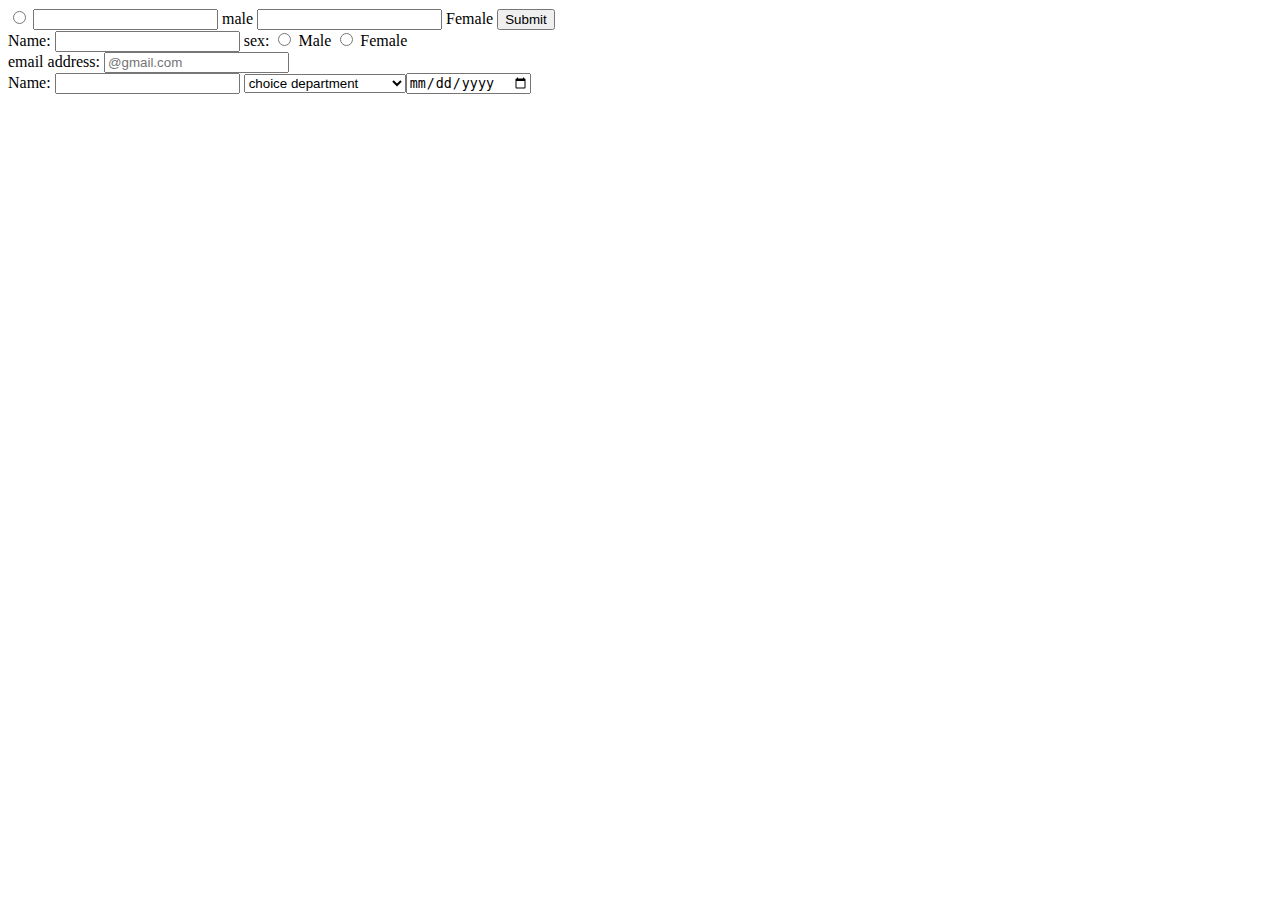
<file: Class2.html>
<!DOCTYPE html>
<html>

<head>
  <meta charset="UTF-8">
  <meta name="viewport" content="width=device-width, initial-scale=1">
  <title></title>
</head>
<form>
  <input type="radio" name="">
  <input type="redio"> male
    <input type="redio"> Female
    <input type="submit">
  </form>
  <form action="">
    <label for="">Name:</label>
    <input type="text">
    <label for=""> sex:</label>
    <input type="radio" Name="gen">
    <label for="" Name="gen">Male</label>
    <input type="radio" Name="gen">
    <label for="" Name="gen">Female
    </form>
    <form>
      <label for=""Phone number</label>
        <label>email address:</label>
        <input type="text" name="" placeholder="@gmail.com">
        <br>
      
          <label for="Name">Name:</label>
    <input type="text" id="Name">
    </option>
      <select>
        <option selected disabled hidden>choice department</option>
          <option></option> computer Engineering</option>
          <option>electrical engineering
          <option>business administration</option>
          <label>date:</label>
          <input type="date"Name="">
          </select>
          
    </label>
    
<body>

</body>

</html>
</file>
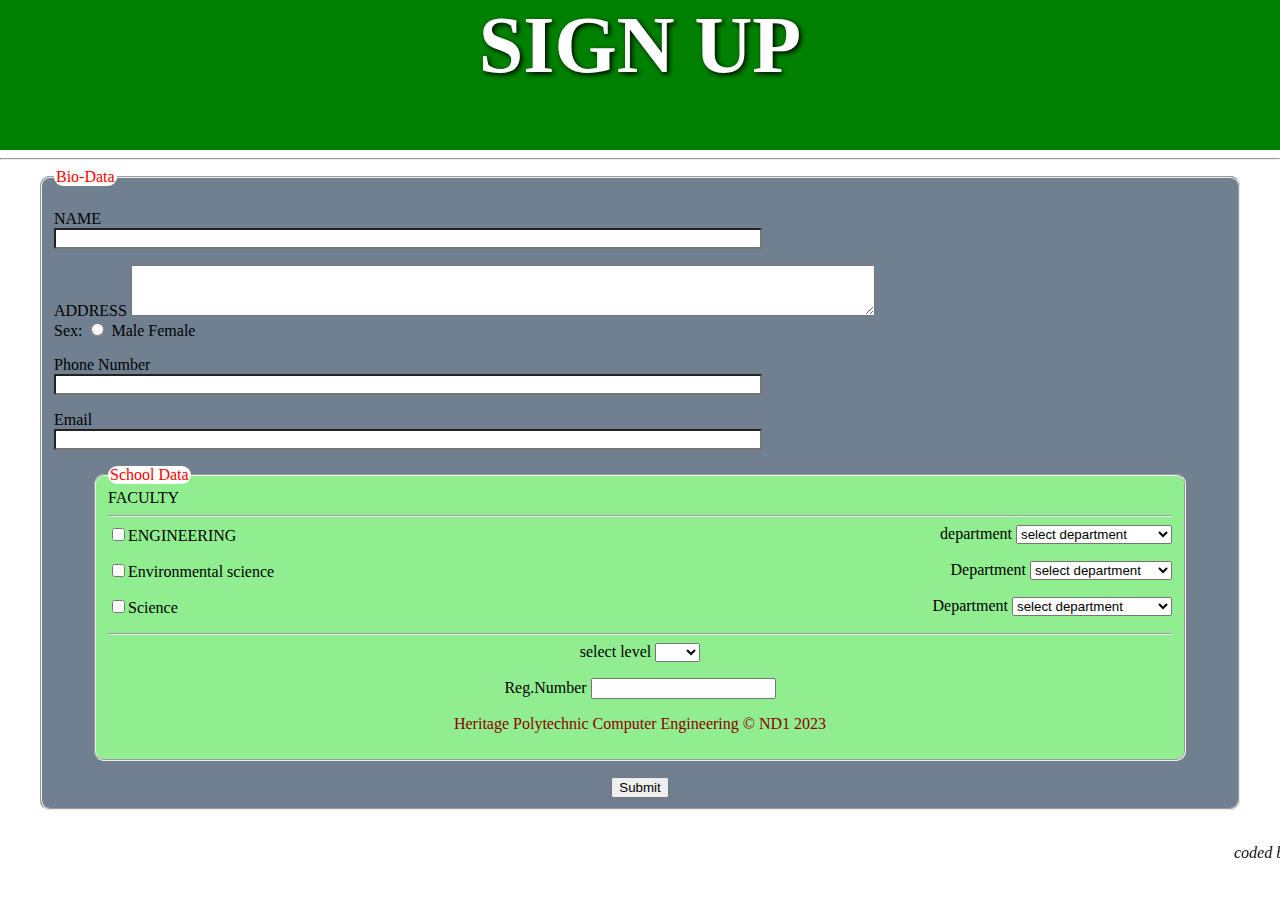
<file: form_view.html>
<!DOCTYPE html>
<html>

<head>
  <meta charset="UTF-8">
  <meta name="viewport" content="width=device-width, initial-scale=1">
    <title></title>
  <link rel="stylesheet" type="text/css" href="form_style.css">
</head>
<body>

   <div class="header">
     <h1>SIGN UP</h1>
   </div>
     <hr>
     
     
    <div class="field1">
    <fieldset>
     <legend>Bio-Data</legend><br>
      <label>NAME</label><br>
      <input type="text" style="background-color: white; width: 700px">
      <p>
      <label>ADDRESS</label>
      <textarea cols="90px" rows="3px">
      </textarea>
      <br>
      <label for=""> Sex:</label>
       <input type="radio" Name="gen">
      <label for="" Name="gen">Male</label
       <input type="radio" Name="gen">
    <label for="" Name="gen">Female
    </label>
    <p>
      <div class="phone number">
    <label for="">Phone Number</label><br>
    <input type="number" style="background-color: white; width: 700px">
    <p>
      <label <form="">Email</label><br>
      <input type="text" style="background-color: white; width: 700px">
      
      <p>
        <div class="field2">
          <fieldset>
            <legend>School Data</legend>
            <label>FACULTY </label>
            <br>
            <hr>
     
     <input type="checkbox">ENGINEERING
     <label class="dep">department 
     <select>
       <option selected disabled hidden>
         select department </option></p>
   <option>Computer Engineering </option>
 <option>Electrical engineering </option>
      </select>
      </label>
        <br>
        <p>
          
  <input type="checkbox">Environmental science
     <label class="Env">Department
      <select>
        <option selected disabled hidden>
         select department </option></p>
     <option>Quantity survey </option>
     <option>Estate management</option>
    <option>building technology </option>
     </select>
     </label>
    <br>
    <p>
      
  <input type="checkbox">Science
  <label class="Sci">Department
  <select>
    <option selected disabled hidden>
      select department </option></p>
      <option>Chemistry </option>
      <option>Science lab technology </option>
      <option> computer science </option>
      </select>
      </label>
      <br>
      <p>
        <hr>
        
        
        
        <center><label class="lev">select level
        <select>
         <option selected disabled hidden>
           <option>100</option>
           <option>200</option>
           <option>300</option>
           </select>
           </label>
        </center>
           <p>
             
             <center><label>Reg.Number</label>
             <input type="number"></center>
             <p>
               <center><p style="color: darkred">
                 Heritage Polytechnic
                 Computer Engineering © ND1 2023
                 </center></p>
                 </fieldset>
                 <p>
             <center><input type="submit"></center>
             </div>
             </fieldset>
             <p>
             
             <div class="end">
               <center><i><br><marquee behavior="" direction="">coded by (BRIGHT ENEFIOK THOMAS)</marquee>
         
         
         
       
</body>
</html>
</head>

<body>

</body>

</html>
</file>
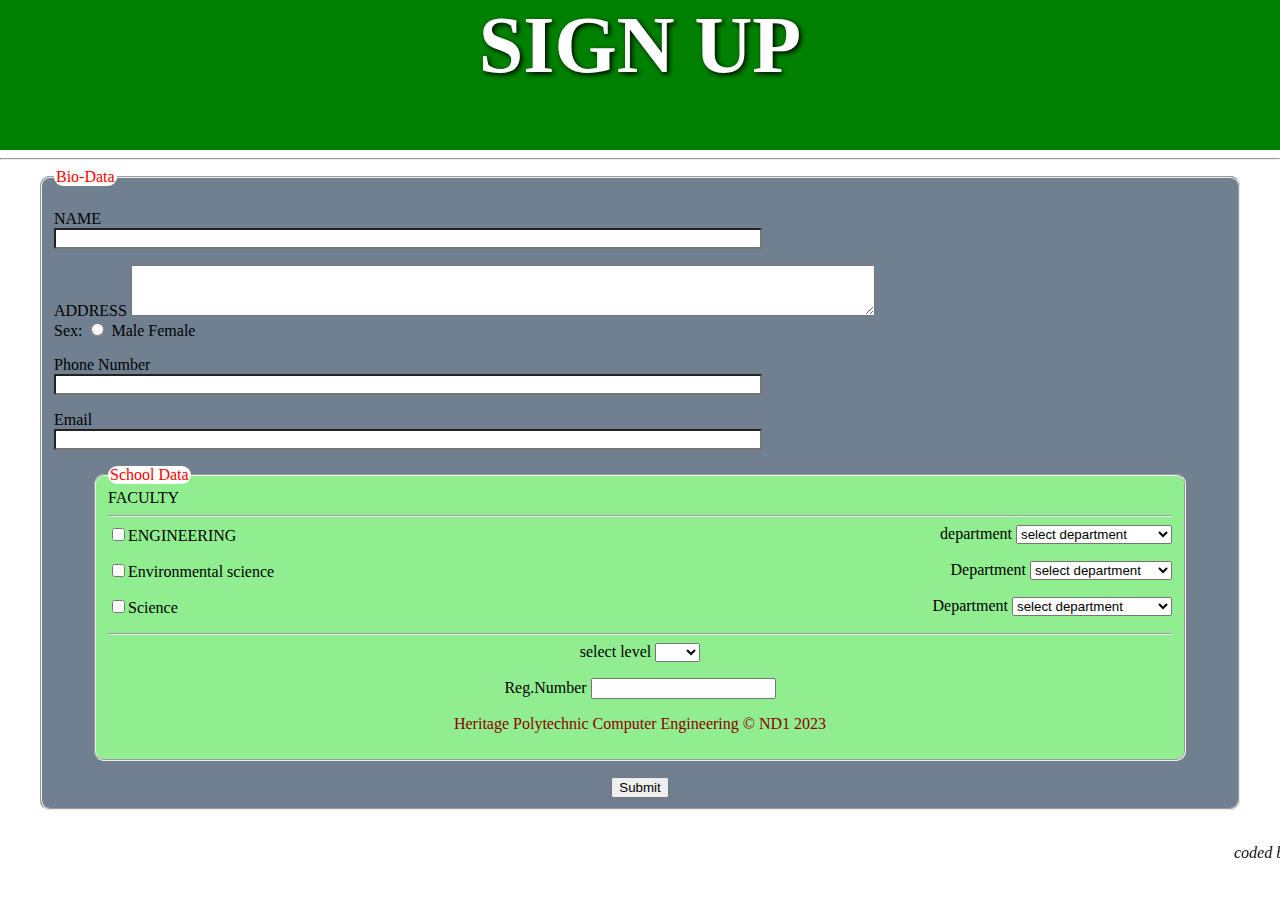
<file: form_vieww.html>
<!DOCTYPE html>
<html>

<head>
  <meta charset="UTF-8">
  <meta name="viewport" content="width=device-width, initial-scale=1">
  <title></title>
  <link rel="stylesheet" type="text/css" href="form_style.css">
</head>
<body>

   <div class="header">
     <h1>SIGN UP</h1>
   </div>
     <hr>
     
     
    <div class="field1">
    <fieldset>
     <legend>Bio-Data</legend><br>
      <label>NAME</label><br>
      <input type="text" style="background-color: white; width: 700px">
      <p>
      <label>ADDRESS</label>
      <textarea cols="90px" rows="3px">
      </textarea>
      <br>
      <label for=""> Sex:</label>
       <input type="radio" Name="gen">
      <label for="" Name="gen">Male</label
       <input type="radio" Name="gen">
    <label for="" Name="gen">Female
    </label>
    <p>
      <div class="phone number">
    <label for="">Phone Number</label><br>
    <input type="number" style="background-color: white; width: 700px">
    <p>
      <label <form="">Email</label><br>
      <input type="text" style="background-color: white; width: 700px">
      
      <p>
        <div class="field2">
          <fieldset>
            <legend>School Data</legend>
            <label>FACULTY </label>
            <br>
            <hr>
     
     <input type="checkbox">ENGINEERING
     <label class="dep">department 
     <select>
       <option selected disabled hidden>
         select department </option></p>
   <option>Computer Engineering </option>
 <option>Electrical engineering </option>
      </select>
      </label>
        <br>
        <p>
          
  <input type="checkbox">Environmental science
     <label class="Env">Department
      <select>
        <option selected disabled hidden>
         select department </option></p>
     <option>Quantity survey </option>
     <option>Estate management</option>
    <option>building technology </option>
     </select>
     </label>
    <br>
    <p>
      
  <input type="checkbox">Science
  <label class="Sci">Department
  <select>
    <option selected disabled hidden>
      select department </option></p>
      <option>Chemistry </option>
      <option>Science lab technology </option>
      <option> computer science </option>
      </select>
      </label>
      <br>
      <p>
        <hr>
        
        
        
        <center><label class="lev">select level
        <select>
         <option selected disabled hidden>
           <option>100</option>
           <option>200</option>
           <option>300</option>
           </select>
           </label>
        </center>
           <p>
             
             <center><label>Reg.Number</label>
             <input type="number"></center>
             <p>
               <center><p style="color: darkred">
                 Heritage Polytechnic
                 Computer Engineering © ND1 2023
                 </center></p>
                 </fieldset>
                 <p>
             <center><input type="submit"></center>
             </div>
             </fieldset>
             <p>
             
             <div class="end">
               <center><i><br><marquee behavior="" direction="">coded by (BRIGHT ENEFIOK THOMAS)</marquee>
         
         
         
       
</body>
</html>
</file>
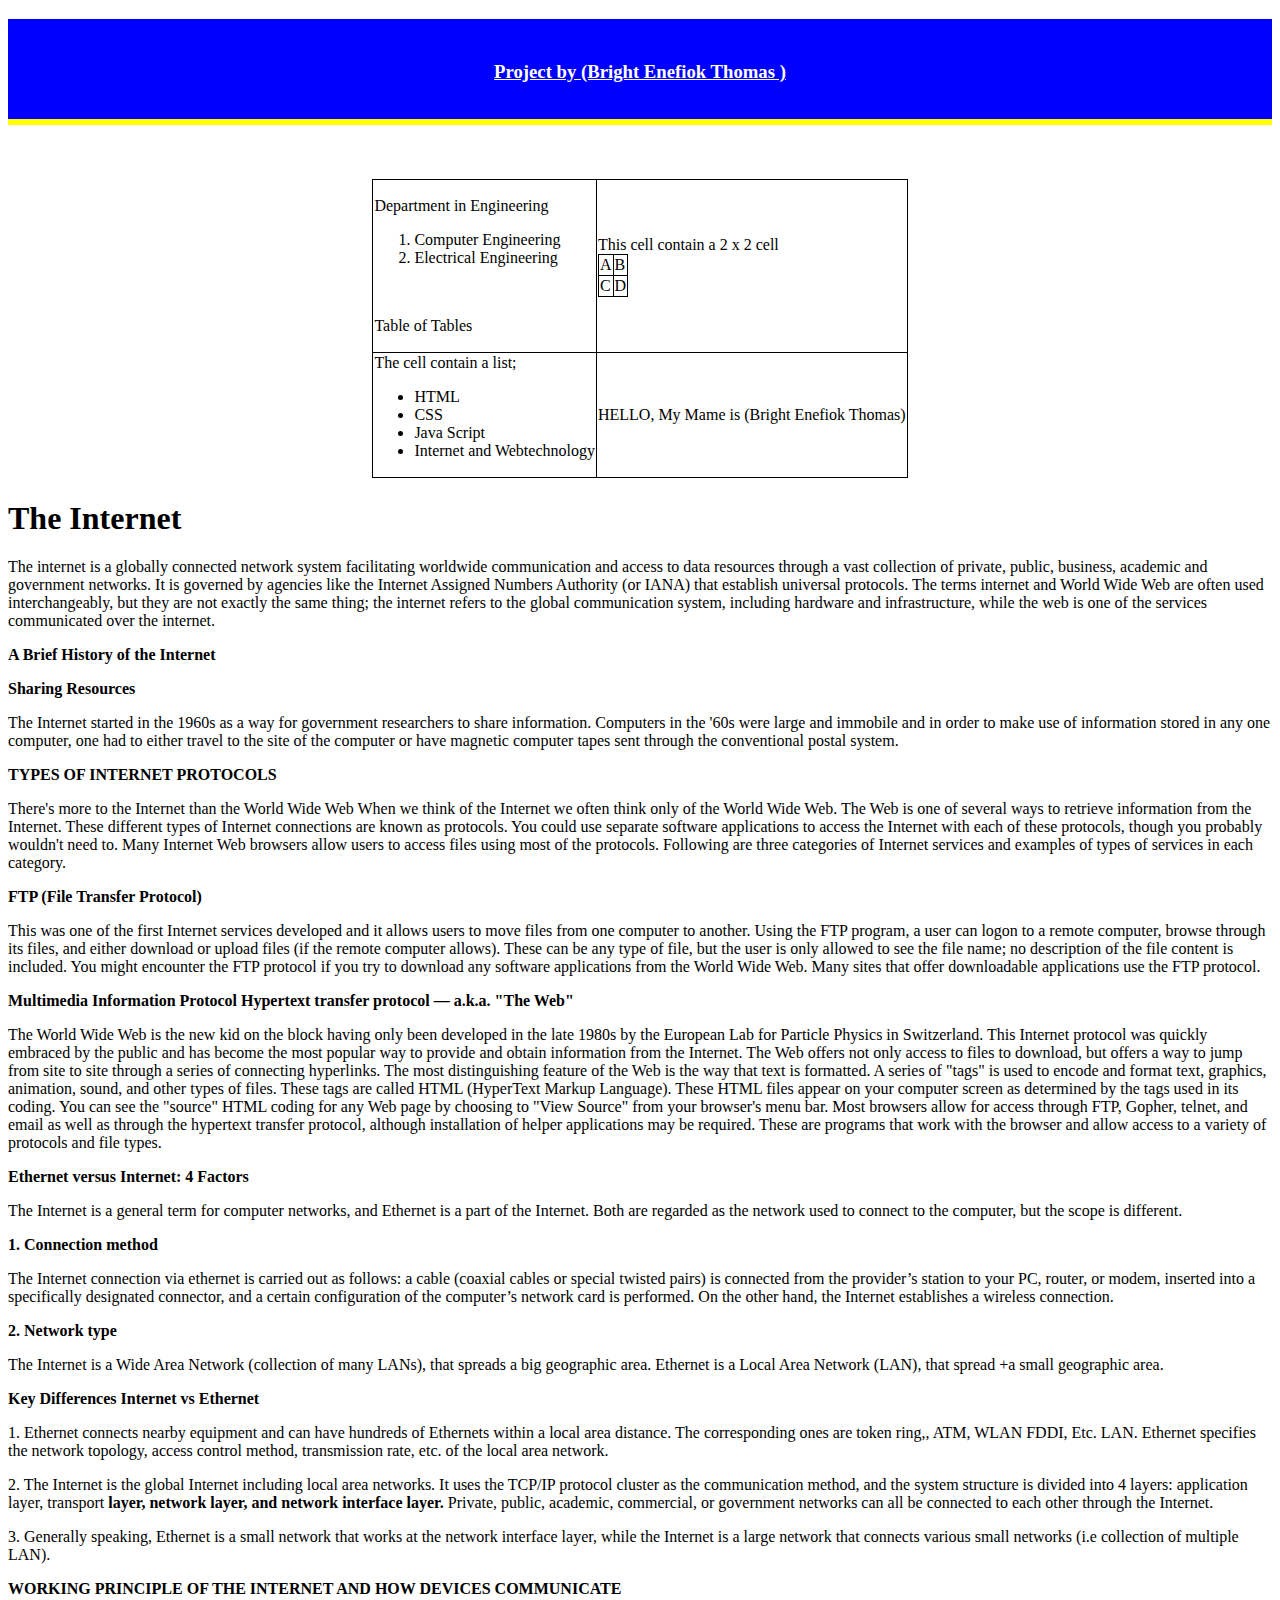
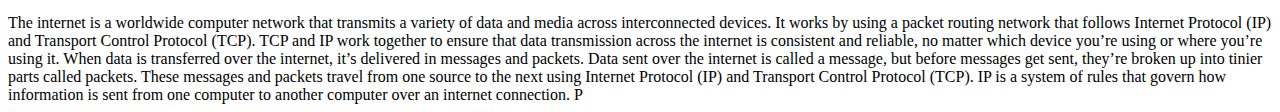
<file: summary_module.html>
<!DOCTYPE html>
<html>

<head>
  <meta charset="UTF-8">
  <meta name="viewport" content="width=device-width, initial-scale=1">
  <title>strick through example</title>
<style>
h3{background-image: linear-gradient(to bottom, blue 100px, yellow 50px);padding: 42px;}
table{border: 1px solid black; border-collapse: collapse; }
tr,td{border: 1px solid black}
 td{margin: 20px;}
</style>
</head>
<body>
<u><h3 style="color: white" align="center" >Project by (Bright Enefiok Thomas )</u></h3><br>
  <table align="center" style="height: 
  100px ">
     <tr margin: 30px;>
      <td>
        <p>Department in Engineering</p>
        <p>
          <ol>
          <li>Computer Engineering</li>
          <li>Electrical Engineering</li>
          </ol>
          </p>
          <br>
        <p>Table of Tables</p></td>
        </br>
        <td>This cell contain a 2 x 2 cell
        <table>
          <tr>
            <td>A</td>
            <td>B</td>
            </tr>
            <tr>
              <td>C</td>
              <td>D</td>
              </tr>
              </table>
              </td>
              </tr>
              <tr>
                <td>The cell contain a list;
                <ul>
                  <li>HTML</li>
                  <li>CSS</li>
                  <li>Java Script</li>
                  <li>Internet and Webtechnology</li>
                  </ul>
                  </td>
                  <td>HELLO, My Mame is (Bright Enefiok Thomas)</td>
                  </tr>
                  </table>
<p><h1>The Internet</h1></p>

<p>The internet is a globally connected network system facilitating worldwide communication and access to data 
resources through a vast collection of private, public, business, academic and government networks. It is governed 
by agencies like the Internet Assigned Numbers Authority (or IANA) that establish universal protocols.
The terms internet and World Wide Web are often used interchangeably, but they are not exactly the same thing; 
the internet refers to the global communication system, including hardware and infrastructure, while the web is 
one of the services communicated over the internet.
<p><b>A Brief History of the Internet</b></p>

<b>Sharing Resources</b>

<p>The Internet started in the 1960s as a way for government researchers to share information. Computers in the 
'60s were large and immobile and in order to make use of information stored in any one computer, one had to 
either travel to the site of the computer or have magnetic computer tapes sent through the conventional postal 
system.

<p><b>TYPES OF INTERNET PROTOCOLS</b></p>

There's more to the Internet than the World Wide Web

When we think of the Internet we often think only of the World Wide Web. The Web is one of several ways to 
retrieve information from the Internet. These different types of Internet connections are known as protocols. You 
could use separate software applications to access the Internet with each of these protocols, though you probably 
wouldn't need to. Many Internet Web browsers allow users to access files using most of the protocols. Following 
are three categories of Internet services and examples of types of services in each category.
<p><b>FTP (File Transfer Protocol)</b></p>

This was one of the first Internet services developed and it allows users to move files from one computer to 

another. Using the FTP program, a user can logon to a remote computer, browse through its files, and either 
download or upload files (if the remote computer allows). These can be any type of file, but the user is only allowed 
to see the file name; no description of the file content is included. You might encounter the FTP protocol if you 
try to download any software applications from the World Wide Web. Many sites that offer downloadable 
applications use the FTP protocol.
        
 <p><b>Multimedia Information Protocol

Hypertext transfer protocol — a.k.a. "The Web"</b></p>

The World Wide Web is the new kid on the block having only been developed in the late 1980s by the European 
Lab for Particle Physics in Switzerland. This Internet protocol was quickly embraced by the public and has become 
the most popular way to provide and obtain information from the Internet. The Web offers not only access to files 
to download, but offers a way to jump from site to site through a series of connecting hyperlinks.
The most distinguishing feature of the Web is the way that text is formatted. A series of "tags" is used to encode 
and format text, graphics, animation, sound, and other types of files. These tags are called HTML (HyperText 
Markup Language). These HTML files appear on your computer screen as determined by the tags used in its coding. 
You can see the "source" HTML coding for any Web page by choosing to "View Source" from your browser's menu 
bar.
Most browsers allow for access through FTP, Gopher, telnet, and email as well as through the hypertext transfer 
protocol, although installation of helper applications may be required. These are programs that work with the 
browser and allow access to a variety of protocols and file types.
<p><b>Ethernet versus Internet: 4 Factors</p></b>

The Internet is a general term for computer networks, and Ethernet is a part of the Internet. Both are regarded as 

the network used to connect to the computer, but the scope is different.
<p><b>1. Connection method</b></p>
The Internet connection via ethernet is carried out as follows: a cable (coaxial cables or special twisted pairs) is 
connected from the provider’s station to your PC, router, or modem, inserted into a specifically designated
connector, and a certain configuration of the computer’s network card is performed. On the other hand, the 
Internet establishes a wireless connection.
<p><b>2. Network type</b></p>
The Internet is a Wide Area Network (collection of many LANs), that spreads a big geographic area. Ethernet is a 
Local Area Network (LAN), that spread +a small geographic area.
<p><b>Key Differences Internet vs Ethernet</b></p>

1. Ethernet connects nearby equipment and can have hundreds of Ethernets within a local area distance. 

The corresponding ones are token ring,, ATM, WLAN FDDI, Etc. LAN. Ethernet specifies the network 
topology, access control method, transmission rate, etc. of the local area network.
<p>2. The Internet is the global Internet including local area networks. It uses the TCP/IP protocol cluster as the 
communication method, and the system structure is divided into 4 layers: application layer, transport 
<b>layer, network layer, and network interface layer.</b> Private, public, academic, commercial, or government 
networks can all be connected to each other through the Internet.
<p>3. Generally speaking, Ethernet is a small network that works at the network interface layer, while the 
Internet is a large network that connects various small networks (i.e collection of multiple LAN).
<p><b>WORKING PRINCIPLE OF THE INTERNET AND HOW DEVICES COMMUNICATE</b></p>
The internet is a worldwide computer network that transmits a variety of data and media across interconnected 
devices. It works by using a packet routing network that follows Internet Protocol (IP) and Transport Control 
Protocol (TCP).
TCP and IP work together to ensure that data transmission across the internet is consistent and reliable, no matter 
which device you’re using or where you’re using it.
When data is transferred over the internet, it’s delivered in messages and packets. Data sent over the internet is 
called a message, but before messages get sent, they’re broken up into tinier parts called packets.
These messages and packets travel from one source to the next using Internet Protocol (IP) and Transport Control 
Protocol (TCP). IP is a system of rules that govern how information is sent from one computer to another computer 
over an internet connection.
P


</body>

</html>
</file>
<file: form_style.css>
body{
  margin: 0px;
}
.header{
  height: 150px;
  background-color: green;
}
.header h1{text-align: center;
color: white;
margin: 0px;
font-size: 80px;
padding: 30x;
text-shadow: 2px 2px 5px black;
  
}
.field1 fieldset{
  background-color:  slategray;
  border-radius: 10px;
  margin-left: 40px;
  margin-right: 40px;
}
.field1 legend{
  background-color: white;
  color: red;
  border-radius: 10px;
  
  
}
.field2 fieldset{
  background-color: lightgreen;
  border-radius: 10px;
  margin-left: 40px;
  margin-right: 40px;
}
.field2 legend{
  background-color: white
}

.dep{
  float: right;
}
.Env{
  float: right;
}
.Sci{
  float: right;
}
</file>
